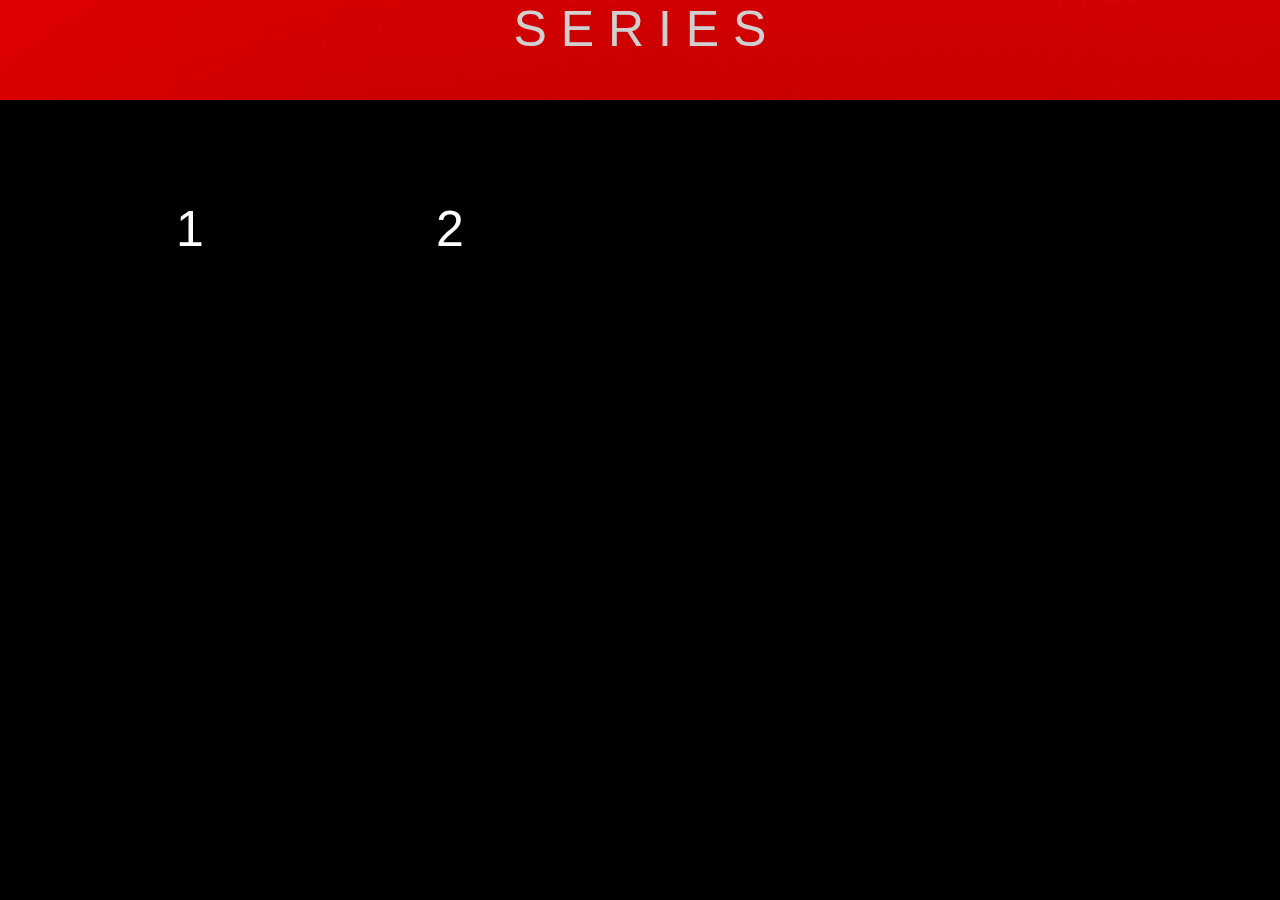
<file: index.html>
<!DOCTYPE html>
<html lang="es">
<head>
    <meta charset="UTF-8">
    <link rel="stylesheet" href="style.css">




    <title>INFINITY</title>
    
</head>
<body>
 
  
    <header>
        <nav >
                
                <div aHR0cHM6Ly9udXBsb2FkLmNvL3dhdGNoL01HZDJNbWlScTNqejMzTDU0dEEzanozb0FadWNXblZoSGJ4cmtZc1NvcnlHRGhkbjQ= </div>
                <div class="temp-text"> S E R I E S <div> 
           
        </nav>
    </header>  
  


  <a class="caja1" href="grimm.html">  1 </a> 

  <a class="caja2" href="halo.html">  2 </a> 
 
  
</body>
</html>
</file>
<file: style.css>
*{
 font-family: "Inter", sans-serif;
 padding: 0px;
 margin: 0px;
}
body {
    background: rgb(0, 0, 0);
    min-height: 100vh;
    
}

  

header{
    text-align: center;
    background: rgb(255, 0, 0);
    height: 100px;
    
    animation: move 1s linear infinite forwards;
 
       
}
header::before {
    content: "";
    position: fixed;
    top: 200px;
    left: 1200px;
    height: 700px;
    width: 700px;
    background: rgb(0, 0, 0);  
    filter: blur(750px);
  }
header::after {
    content: "";
    position: fixed;
    top: 200px;
    left: 40px;
    height: 700px;
    width: 700px;
    background: rgb(0, 0, 0);
    filter: blur(750px);
}

.inicio{
    text-decoration: none;
    font-size: 80px;  
    color: rgb(255, 255, 255);
 
}
.temp-text{

    font-size: 50px;
    color: rgb(255, 255, 255);
}

/**chavo**/
.caja1{
        /*position*/
        position: absolute;  
        left: 90px;
        top: 200px;

        width: 200px;
        height: 400px;
    
    
        /*visual*/
         background-image: url(https://wallpapercave.com/wp/wp5004960.jpg);
         background-size: cover;
         background-position-x: center;
        
         border-radius: 1%;
         
       
        /* text */
        text-decoration: none;
        font-family: 'Bebas Neue', Arial, Helvetica,sans-serif;
        font-size: 50px; 
        color: rgb(255, 255, 255);
        text-align: center;
        text-shadow: 1px 3px  black ;
       
    }
    .caja1:hover{
        /*position*/
        position: absolute;  
        left: 90px;
        top: 200px;

        width: 200px;
        height: 400px;
    
    
        /*visual*/
         background-image: url(https://wallpapercave.com/wp/wp5004960.jpg);
         background-size: cover;
         background-position-x: center;
         border: 3px solid rgb(255, 0, 43);
         border-radius: 1%;
         
       
        /* text */
        text-decoration: none;
        font-family: 'Bebas Neue', Arial, Helvetica,sans-serif;
        font-size: 50px; 
        color: rgb(0, 0, 0);
        text-align: center;
        text-shadow: 2px 3px  rgb(255, 1, 43) ;
       
    }
/*HALO*/
.caja2{
     /*position*/
     position: absolute;  
     left: 350px;
     top: 200px;

     width: 200px;
     height: 400px;
 
 
     /*visual*/
      background-image: url(https://images.hdqwalls.com/download/halo-infinite-8k-d0-2560x1440.jpg);
      background-size: cover;
      background-position-x: center;

      border-radius: 1%;
      
    
     /* text */
     text-decoration: none;
     font-family: 'Bebas Neue', Arial, Helvetica,sans-serif;
     font-size: 50px; 
     color: rgb(255, 255, 255);
     text-align: center;
     text-shadow: 1px 3px  black ;
}
    
.caja2:hover{
    /*position*/
    position: absolute;  
    left: 350px;
    top: 200px;

    width: 200px;
    height: 400px;


    /*visual*/
     background-image: url(https://images.hdqwalls.com/download/halo-infinite-8k-d0-2560x1440.jpg);
     background-size: cover;
     background-position-x: center;
     border: 3px solid rgb(0, 140, 255);
     border-radius: 1%;
     
   
    /* text */
    text-decoration: none;
    font-family: 'Bebas Neue', Arial, Helvetica,sans-serif;
    font-size: 50px; 
    color: rgb(0, 0, 0);
    text-align: center;
    text-shadow: 2px 3px  rgb(1, 196, 255) ;
   
}
</file>
